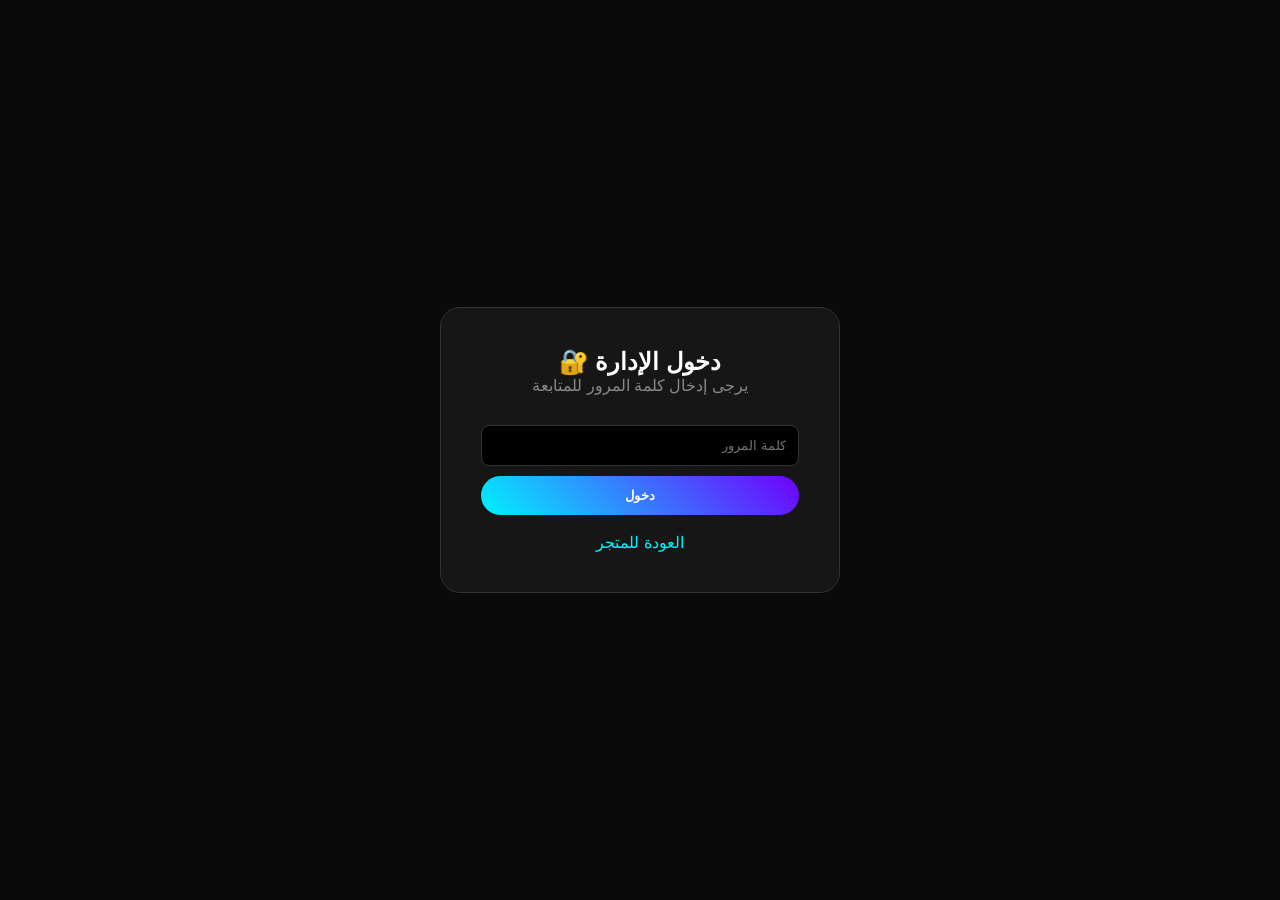
<file: login.html>
<!DOCTYPE html>
<html lang="ar" dir="rtl">
<head>
    <meta charset="UTF-8">
    <title>تسجيل دخول الأدمن | متقان</title>
    <link rel="stylesheet" href="style.css">
    <style>
        .login-container { height: 100vh; display: flex; align-items: center; justify-content: center; }
        .login-card { background: var(--card-bg); padding: 40px; border-radius: 20px; border: 1px solid #333; width: 100%; max-width: 400px; text-align: center; }
        input { width: 100%; padding: 12px; margin: 10px 0; background: #000; border: 1px solid #333; color: white; border-radius: 8px; }
    </style>
</head>
<body>
    <div class="login-container">
        <div class="login-card">
            <h2>دخول الإدارة 🔐</h2>
            <p style="color: #888; margin-bottom: 20px;">يرجى إدخال كلمة المرور للمتابعة</p>
            <input type="password" id="adminPass" placeholder="كلمة المرور">
            <button onclick="checkLogin()" class="btn-primary" style="width: 100%;">دخول</button>
            <br><br>
            <a href="index.html" style="color: var(--primary-color); text-decoration: none;">العودة للمتجر</a>
        </div>
    </div>

    <script>
        function checkLogin() {
            const pass = document.getElementById('adminPass').value;
            // يمكنك تغيير كلمة المرور "metqan2026" لأي شيء تريده
            if (pass === "metqan2026") {
                sessionStorage.setItem('isAdmin', 'true'); // حفظ حالة الدخول مؤقتاً
                window.location.href = 'admin.html';
            } else {
                alert("كلمة المرور غير صحيحة!");
            }
        }
    </script>
</body>
</html>
</file>
<file: style.css>
:root {
    --primary-color: #00f2ff;
    --bg-dark: #0a0a0a;
    --card-bg: #161616;
    --text-white: #ffffff;
    --gradient: linear-gradient(45deg, #00f2ff, #7000ff);
    --transition: all 0.3s ease;
}

* { margin: 0; padding: 0; box-sizing: border-box; font-family: 'Cairo', sans-serif; }
body { background-color: var(--bg-dark); color: var(--text-white); overflow-x: hidden; }

/* شريط التوصيل */
.delivery-bar {
    background: var(--gradient);
    color: black;
    text-align: center;
    padding: 8px;
    font-weight: bold;
    font-size: 0.9rem;
    position: fixed;
    width: 100%;
    top: 0;
    z-index: 1001;
}

/* Navbar */
.navbar {
    display: flex;
    justify-content: space-between;
    align-items: center;
    padding: 40px 8% 20px; /* زيادة التباعد العلوي بسبب شريط التوصيل */
    position: fixed;
    width: 100%;
    background: rgba(10, 10, 10, 0.9);
    backdrop-filter: blur(10px);
    z-index: 1000;
}

.logo { font-size: 2rem; font-weight: 900; }
.logo span { color: var(--primary-color); }
.nav-links { display: flex; list-style: none; gap: 25px; }
.nav-links a { text-decoration: none; color: var(--text-white); font-weight: 600; }

/* Hero */
.hero {
    height: 100vh;
    background: linear-gradient(rgba(0,0,0,0.7), rgba(0,0,0,0.7)), 
                url('https://images.unsplash.com/photo-1523381210434-271e8be1f52b?auto=format&fit=crop&q=80&w=1470') center/cover;
    display: flex;
    align-items: center;
    justify-content: center;
    text-align: center;
}

/* Products */
.products-container {
    display: grid;
    grid-template-columns: repeat(auto-fit, minmax(280px, 1fr));
    gap: 30px;
    padding: 50px 8%;
}

.product-card {
    background: var(--card-bg);
    padding: 20px;
    border-radius: 20px;
    border: 1px solid #222;
    transition: var(--transition);
}

.product-card:hover { transform: translateY(-10px); border-color: var(--primary-color); }

.product-image {
    width: 100%;
    height: 320px;
    background-size: cover;
    background-position: center;
    border-radius: 15px;
    margin-bottom: 15px;
}

.price { color: var(--primary-color); font-weight: bold; font-size: 1.3rem; margin: 10px 0; }

.size-select {
    width: 100%;
    padding: 10px;
    background: #222;
    color: white;
    border: 1px solid #444;
    border-radius: 8px;
    margin-bottom: 15px;
}

/* Buttons */
.btn-primary {
    display: inline-block;
    padding: 12px 35px;
    background: var(--gradient);
    color: white;
    text-decoration: none;
    border-radius: 50px;
    font-weight: bold;
    border: none;
    cursor: pointer;
}

.btn-whatsapp {
    background: #25d366;
    color: white;
    width: 100%;
    padding: 15px;
    border-radius: 10px;
    border: none;
    font-weight: bold;
    cursor: pointer;
    display: flex;
    align-items: center;
    justify-content: center;
    gap: 10px;
}

/* Cart Sidebar */
.cart-sidebar {
    position: fixed;
    top: 0;
    left: -400px;
    width: 350px;
    height: 100%;
    background: var(--card-bg);
    z-index: 2000;
    transition: var(--transition);
    padding: 20px;
    display: flex;
    flex-direction: column;
}

.cart-sidebar.open { left: 0; }
.cart-overlay { position: fixed; top: 0; left: 0; width: 100%; height: 100%; background: rgba(0,0,0,0.7); display: none; z-index: 1500; }
.cart-overlay.show { display: block; }

/* Floating WhatsApp */
.whatsapp-float {
    position: fixed;
    bottom: 30px;
    right: 30px;
    background: #25d366;
    width: 60px;
    height: 60px;
    border-radius: 50%;
    display: flex;
    align-items: center;
    justify-content: center;
    color: white;
    box-shadow: 0 5px 15px rgba(0,0,0,0.3);
    z-index: 100;
}
</file>
